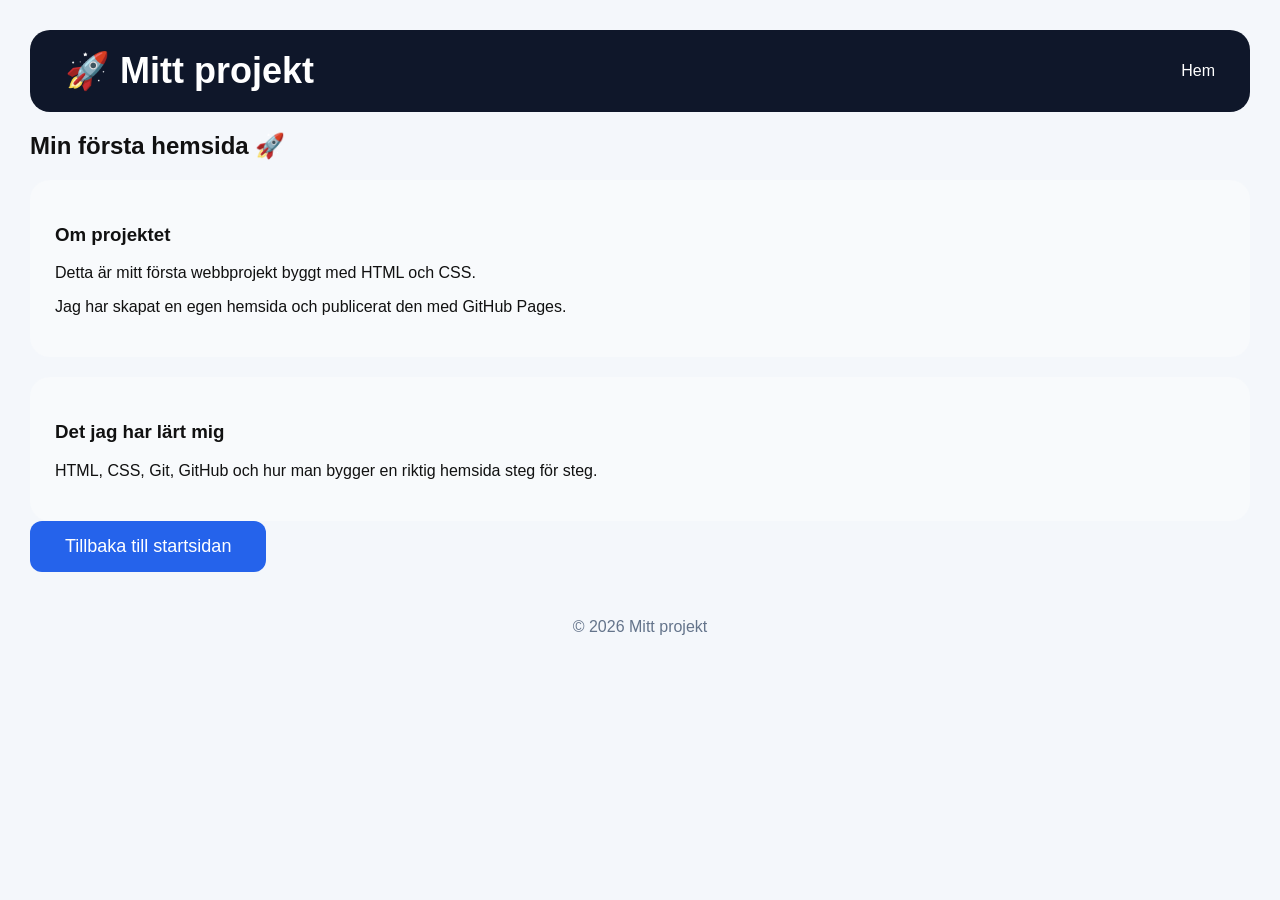
<file: projekt.html>
<!DOCTYPE html>
<html>

<head>
    <title>Min första hemsida</title>
    <link rel="stylesheet" href="style.css">
</head>


<body>


<nav>

    <h2>🚀 Mitt projekt</h2>

    <div>
        <a href="index.html">Hem</a>
    </div>

</nav>



<section class="project-page">


    <h1>
        Min första hemsida 🚀
    </h1>



    <div class="project-card">

        <h3>
            Om projektet
        </h3>

        <p>
            Detta är mitt första webbprojekt byggt med HTML och CSS.
        </p>

        <p>
            Jag har skapat en egen hemsida och publicerat den med GitHub Pages.
        </p>

    </div>




    <div class="project-card">

        <h3>
            Det jag har lärt mig
        </h3>

        <p>
            HTML, CSS, Git, GitHub och hur man bygger en riktig hemsida steg för steg.
        </p>

    </div>



    <a href="index.html">

        <button>
            Tillbaka till startsidan
        </button>

    </a>


</section>




<footer>

    <p>
        © 2026 Mitt projekt
    </p>

</footer>



</body>

</html>
</file>
<file: style.css>
html {
    scroll-behavior: smooth;
}


body {

    background: #f4f7fb;

    font-family: Arial, sans-serif;

    margin: 0;

    padding: 30px;

    color: #111;

}



nav {

    display: flex;

    justify-content: space-between;

    align-items: center;

    background: #0f172a;

    padding: 20px 35px;

    border-radius: 20px;

}



nav h2 {

    color: white;

    margin: 0;

}



nav a {

    color: white;

    text-decoration: none;

    margin-left: 25px;

}



nav a:hover {

    color: #38bdf8;

}





.hero {

    text-align: center;

    padding: 100px 20px;

}



.hero h1 {

    font-size: 60px;

    color: #0f172a;

}



.hero p {

    font-size: 24px;

    max-width: 700px;

    margin: auto;

}



button {

    background: #2563eb;

    color: white;

    border: none;

    padding: 15px 35px;

    border-radius: 12px;

    font-size: 18px;

    cursor: pointer;

}



button:hover {

    background: #1d4ed8;

}





.analysis,
.tools,
.contact {

    background: white;

    padding: 40px;

    margin: 40px 0;

    border-radius: 25px;

}



h2 {

    color: #0f172a;

    font-size: 36px;

}




.analysis-card {

    background: #eff6ff;

    padding: 30px;

    border-radius: 20px;

}



input {

    width: 80%;

    padding: 15px;

    border-radius: 10px;

    border: 1px solid #ccc;

    font-size: 18px;

    margin: 15px 0;

}





.project-card {

    background: #f8fafc;

    padding: 25px;

    margin-top: 20px;

    border-radius: 20px;

}



.project-card:hover {

    transform: translateY(-5px);

}





footer {

    text-align: center;

    padding: 30px;

    color: #64748b;

}
</file>
